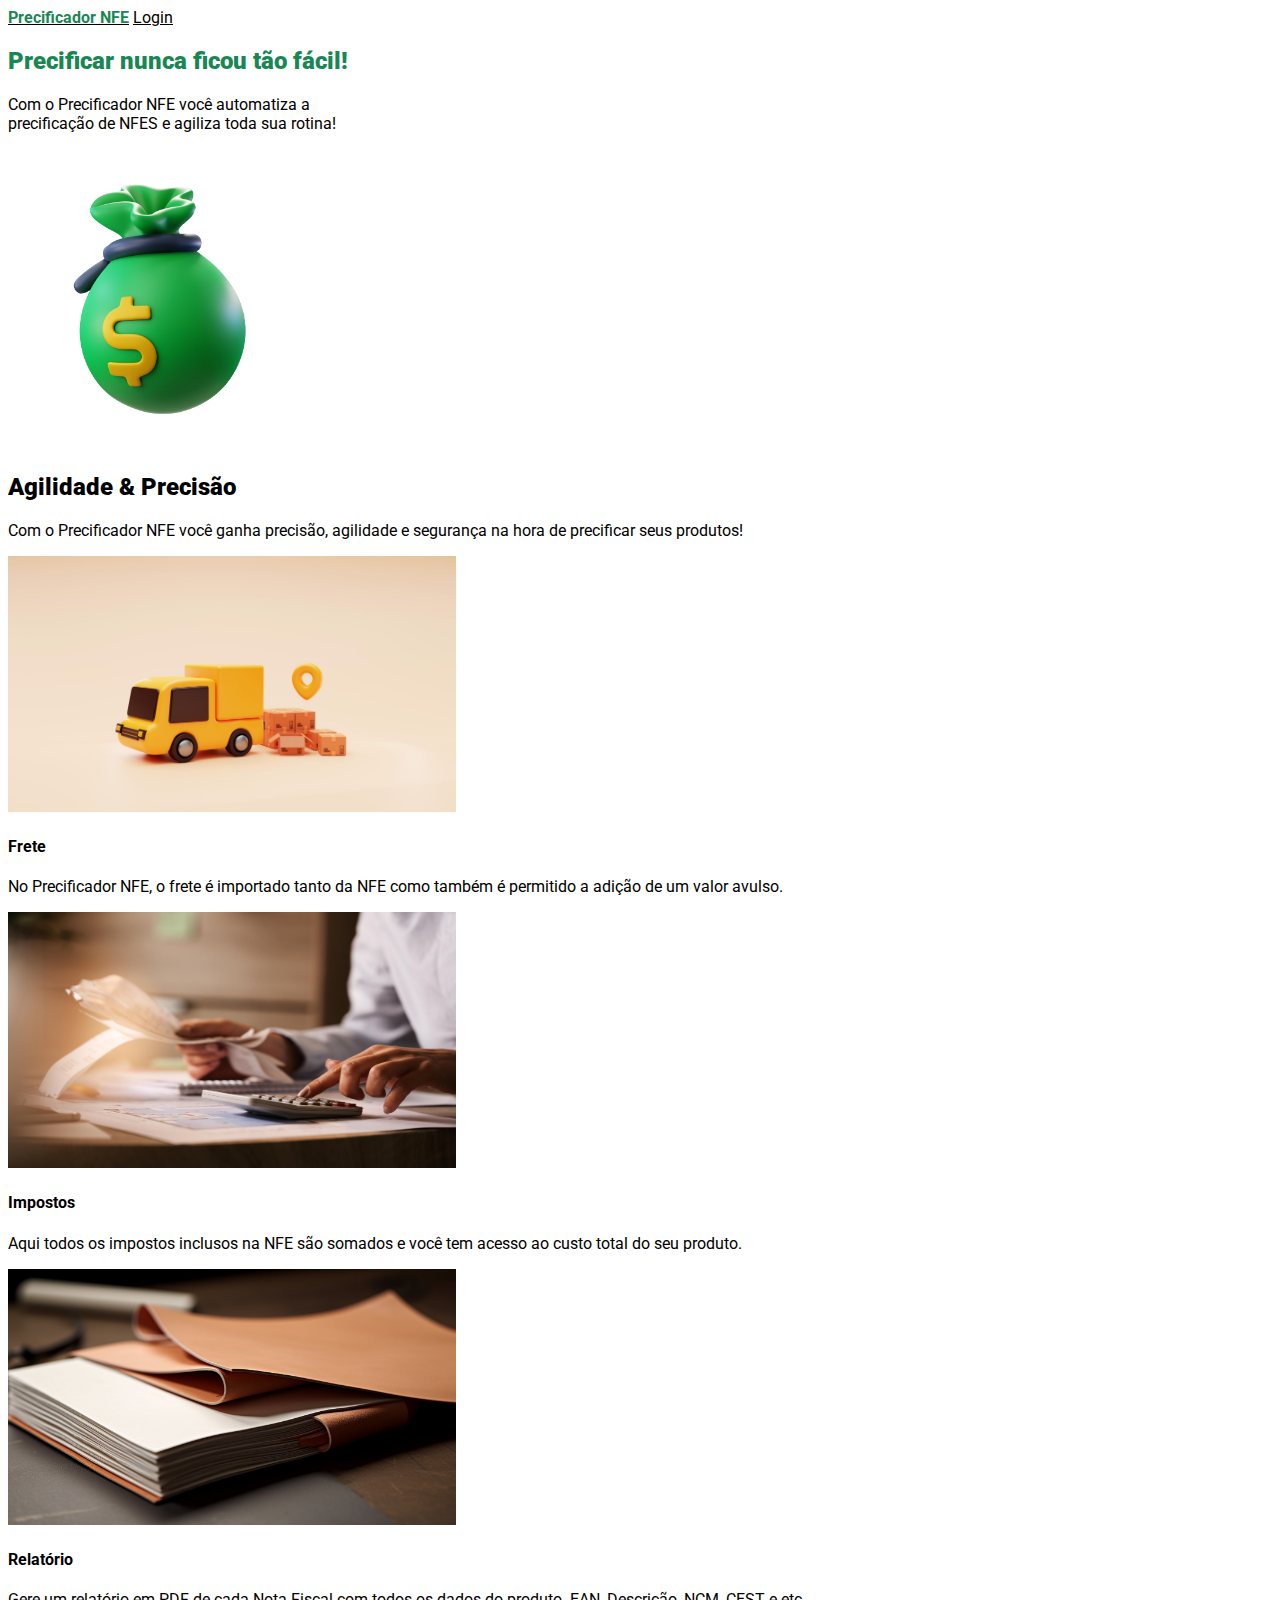
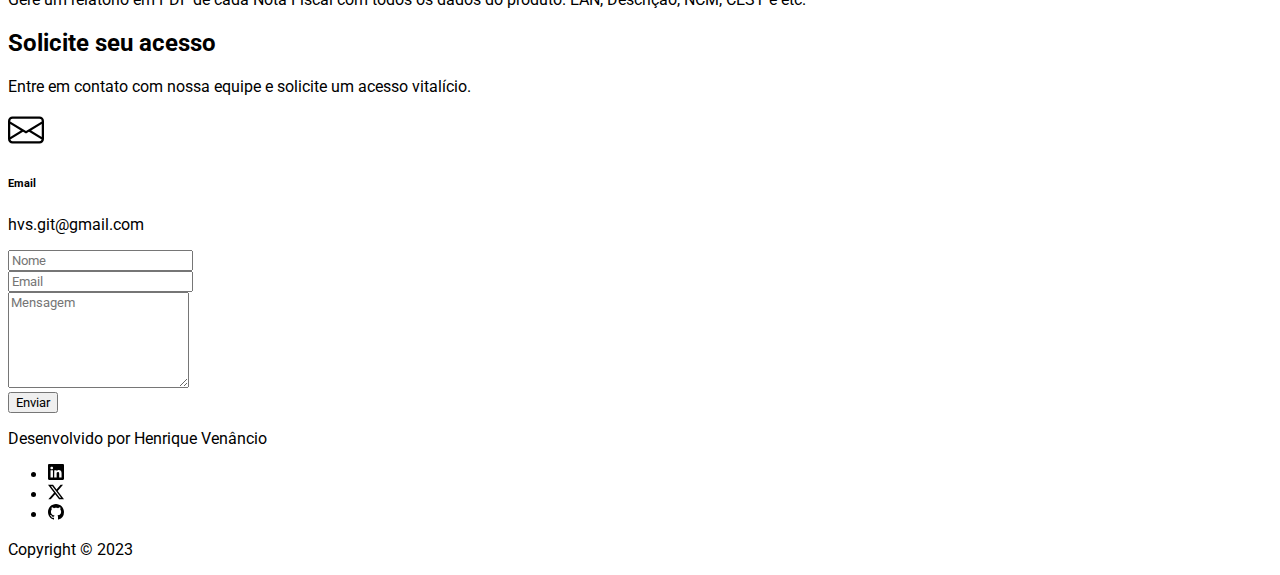
<file: index.html>
<!DOCTYPE html>
<html lang="pt-br">

<head>
    <meta charset="UTF-8">
    <meta name="viewport" content="width=device-width, initial-scale=1.0">
    <title>Precificador NFE</title>
    <link href="https://cdn.jsdelivr.net/npm/bootstrap@5.3.2/dist/css/bootstrap.min.css" rel="stylesheet"
        integrity="sha384-T3c6CoIi6uLrA9TneNEoa7RxnatzjcDSCmG1MXxSR1GAsXEV/Dwwykc2MPK8M2HN" crossorigin="anonymous">
    <link rel="stylesheet" href="style.css">
    <link href="https://fonts.googleapis.com/css2?family=Roboto:wght@500;700&display=swap" rel="stylesheet"> 
    <link href="https://fonts.googleapis.com/css2?family=Inter:wght@500&display=swap" rel="stylesheet"> 
</head>

<body>

    <!-- NavBar -->
    <nav class="navbar navbar-light navbar-expand-md py-3">
        <div class="container">
            <a class="navbar-brand d-flex align-items-center" href="https://precificador.onrender.com/">
            <strong class="verdes">Precificador NFE</strong></a>
            <a class="btn btn-success" href="https://precificador.onrender.com/login" role="button">Login</a>
        </div>
    </nav>
    <!-- NavBar -->

    <!--Section 1-->
    <section>
        <div class="container py-4 py-xl-5">
            <div class="row">
                <div class="col-md-6 text-center text-md-left d-flex d-sm-flex d-md-flex justify-content-center 
                    align-items-center justify-content-md-start align-items-md-center justify-content-xl-center mb-4">
                    <div class="section1">
                        <h2 class="text-uppercase font-weight-bold"><strong class="verdes">Precificar nunca ficou tão fácil!</strong></h2>
                        <p class="my-3">Com o Precificador NFE você automatiza a precificação de NFES e agiliza toda sua
                            rotina!</p>
                    </div>
                </div>
                <div class="col-md-6 mb-4">
                    <div class="p-xl-5 m-xl-5">
                        <img src="imagens/balao.png" alt="Balão de Dinheiro Verde com um cifrão amarelo em seu centro."
                        class="rounded img-fluid w-100 fit-cover" width="300" height="300">
                    </div>
                </div>
            </div>
        </div>
    </section>
    <!--Section 1-->
    <!--Section 2-->
    <section class="container py-4 py-xl-5">
        <div class="row mb-5">
            <div class="col-md-8 col-xl-6 text-center mx-auto">
                <h2 class="font-weight-bold"><strong>Agilidade & Precisão</strong></h2>
                <p class="my-3">Com o Precificador NFE você ganha precisão, agilidade e segurança na hora de precificar
                    seus produtos!</p>
            </div>
        </div>
        <div class="row row-cols-1 row-cols-md-2 row-cols-xl-3">
            <div class="col mb-4">
                <div class="card"><img class="card-img-top w-100 d-block fit-cover"
                    src="imagens/frete.jpeg" width="448" height="256"> 
                  <div class="card-body p-4">
                    <h4 class="font-weight-bold card-title">Frete</h4>
                    <p class="card-text">No Precificador NFE, o frete é importado tanto da NFE como também é permitido a
                      adição de um valor avulso.</p>
                  </div>
                </div>
              </div>
              <div class="col mb-4">
                <div class="card"><img class="card-img-top w-100 d-block fit-cover"
                    src="imagens/impostos.jpeg" width="448" height="256">
                  <div class="card-body p-4">
                    <h4 class="font-weight-bold card-title">Impostos</h4>
                    <p class="card-text">Aqui todos os impostos inclusos na NFE são somados e você tem acesso ao custo total
                      do seu produto.</p>
                  </div>
                </div>
              </div>
              <div class="col mb-4">
                <div class="card"><img class="card-img-top w-100 d-block fit-cover"
                    src="imagens/documento.jpeg" width="448" height="256">
                  <div class="card-body p-4">
                    <h4 class="font-weight-bold card-title">Relatório</h4>
                    <p class="card-text">Gere um relatório em PDF de cada Nota Fiscal com todos os dados do produto. EAN,
                      Descrição, NCM, CEST e etc.</p>
                  </div>
                </div>
              </div>
            </div>
        </div>
    </section>
    <!--Section 2-->

    <!--Section 3-->
    <section class="position-relative py-4 py-xl-5">
        <div class="row mb-5">
            <div class="col-md-8 col-xl-6 text-center mx-auto">
              <h2 class="font-weight-bold">Solicite seu acesso</h2>
              <p class="w-lg-50">Entre em contato com nossa equipe e solicite um acesso vitalício.&nbsp;</p>
            </div>
          </div>
          <div class="container position-relative">
            <div class="row d-flex justify-content-center">
              <div class="col-md-6 col-xl-4">
                <div class="d-flex flex-column justify-content-center align-items-start h-100">
                  <div class="d-flex align-items-center p-3">
                    <div class="email">
                        <svg xmlns="http://www.w3.org/2000/svg" width="36" height="36" fill="currentColor" class="bi bi-envelope" viewBox="0 0 16 16">
                            <path d="M0 4a2 2 0 0 1 2-2h12a2 2 0 0 1 2 2v8a2 2 0 0 1-2 2H2a2 2 0 0 1-2-2V4Zm2-1a1 1 0 0 0-1 1v.217l7 4.2 7-4.2V4a1 1 0 0 0-1-1H2Zm13 2.383-4.708 2.825L15 11.105V5.383Zm-.034 6.876-5.64-3.471L8 9.583l-1.326-.795-5.64 3.47A1 1 0 0 0 2 13h12a1 1 0 0 0 .966-.741ZM1 11.105l4.708-2.897L1 5.383v5.722Z"/>
                        </svg>
                    </div>
                    <div class="px-2 .ms-6">
                        <h6 class="font-weight-bold mb-0">Email</h6>
                        <p class="mb-0">hvs.git@gmail.com</p>
                      </div>
                  </div>
                  <div class="d-flex align-items-center p-3">
                    <div class="px-2"></div>
                  </div>
                </div>
              </div>
              <div class="col-md-6 col-xl-4">
                <div>
                  <form class="p-3 p-xl-4">
                    <div class="mb-3"><input class="form-control" type="text" id="name-1" name="Nome" placeholder="Nome">
                    </div>
                    <div class="mb-3"><input class="form-control" type="email" id="email-1" name="email"
                        placeholder="Email"></div>
                    <div class="mb-3"><textarea class="form-control" id="message-1" name="message" rows="6"
                        placeholder="Mensagem"></textarea></div>
                    <div><button class="btn btn-success d-block w-100" type="submit">Enviar</button></div>
                  </form>
                </div>
              </div>
            </div>
          </div>
          <footer>
            <div class="container text-center py-4 py-lg-5">
              <p>Desenvolvido por Henrique Venâncio</p>
              <ul class="list-inline">
                <li class="list-inline-item"><svg xmlns="http://www.w3.org/2000/svg" width="1em" height="1em"
                    fill="currentColor" viewBox="0 0 16 16" class="bi bi-linkedin">
                    <a href="https://www.linkedin.com/in/henrique-ven%C3%A2ncio-437946184">
                    <path
                      d="M0 1.146C0 .513.526 0 1.175 0h13.65C15.474 0 16 .513 16 1.146v13.708c0 .633-.526 1.146-1.175 1.146H1.175C.526 16 0 15.487 0 14.854V1.146zm4.943 12.248V6.169H2.542v7.225h2.401zm-1.2-8.212c.837 0 1.358-.554 1.358-1.248-.015-.709-.52-1.248-1.342-1.248-.822 0-1.359.54-1.359 1.248 0 .694.521 1.248 1.327 1.248h.016zm4.908 8.212V9.359c0-.216.016-.432.08-.586.173-.431.568-.878 1.232-.878.869 0 1.216.662 1.216 1.634v3.865h2.401V9.25c0-2.22-1.184-3.252-2.764-3.252-1.274 0-1.845.7-2.165 1.193v.025h-.016a5.54 5.54 0 0 1 .016-.025V6.169h-2.4c.03.678 0 7.225 0 7.225h2.4z">
                    </path>
                  </svg>
                  </a>
                </li>
                <li class="list-inline-item"><svg xmlns="http://www.w3.org/2000/svg" width="1em" height="1em"
                    fill="currentColor" viewBox="0 0 16 16" class="bi bi-twitter">
                    <a href="https://twitter.com/HenriqueVennci3">
                    <path d="M12.6.75h2.454l-5.36 6.142L16 15.25h-4.937l-3.867-5.07-4.425 5.07H.316l5.733-6.57L0 .75h5.063l3.495 4.633L12.601.75Zm-.86 13.028h1.36L4.323 2.145H2.865l8.875 11.633Z"/>
                  </svg>
                </a></li>
                <li class="list-inline-item"><svg xmlns="http://www.w3.org/2000/svg" width="1em" height="1em"
                    fill="currentColor" viewBox="0 0 16 16" class="bi bi-github">
                    <a href="https://github.com/hvenanc">
                    <path
                      d="M8 0C3.58 0 0 3.58 0 8c0 3.54 2.29 6.53 5.47 7.59.4.07.55-.17.55-.38 0-.19-.01-.82-.01-1.49-2.01.37-2.53-.49-2.69-.94-.09-.23-.48-.94-.82-1.13-.28-.15-.68-.52-.01-.53.63-.01 1.08.58 1.23.82.72 1.21 1.87.87 2.33.66.07-.52.28-.87.51-1.07-1.78-.2-3.64-.89-3.64-3.95 0-.87.31-1.59.82-2.15-.08-.2-.36-1.02.08-2.12 0 0 .67-.21 2.2.82.64-.18 1.32-.27 2-.27.68 0 1.36.09 2 .27 1.53-1.04 2.2-.82 2.2-.82.44 1.1.16 1.92.08 2.12.51.56.82 1.27.82 2.15 0 3.07-1.87 3.75-3.65 3.95.29.25.54.73.54 1.48 0 1.07-.01 1.93-.01 2.2 0 .21.15.46.55.38A8.012 8.012 0 0 0 16 8c0-4.42-3.58-8-8-8z">
                    </path>
                  </svg>
                </a></li>
              </ul>
              <p class="text-muted mb-0">Copyright © 2023</p>
            </div>
          </footer>
    </section>

    <!--Section 3-->

    <script src="https://cdn.jsdelivr.net/npm/bootstrap@5.3.2/dist/js/bootstrap.bundle.min.js"
        integrity="sha384-C6RzsynM9kWDrMNeT87bh95OGNyZPhcTNXj1NW7RuBCsyN/o0jlpcV8Qyq46cDfL"
        crossorigin="anonymous"></script>
</body>

</html>
</file>
<file: style.css>
a { color: inherit; } 

* {
    font-family: 'Roboto', sans-serif;
}
.section1 {
    max-width: 350px;
}

.img-balao {
    min-height: 300px;
    width: 330px;
    height: 300px;
}

.verdes {
    color: #198754;
}

.email {
    background-color:white;
    align-items: center;
    color: black;
}
</file>
